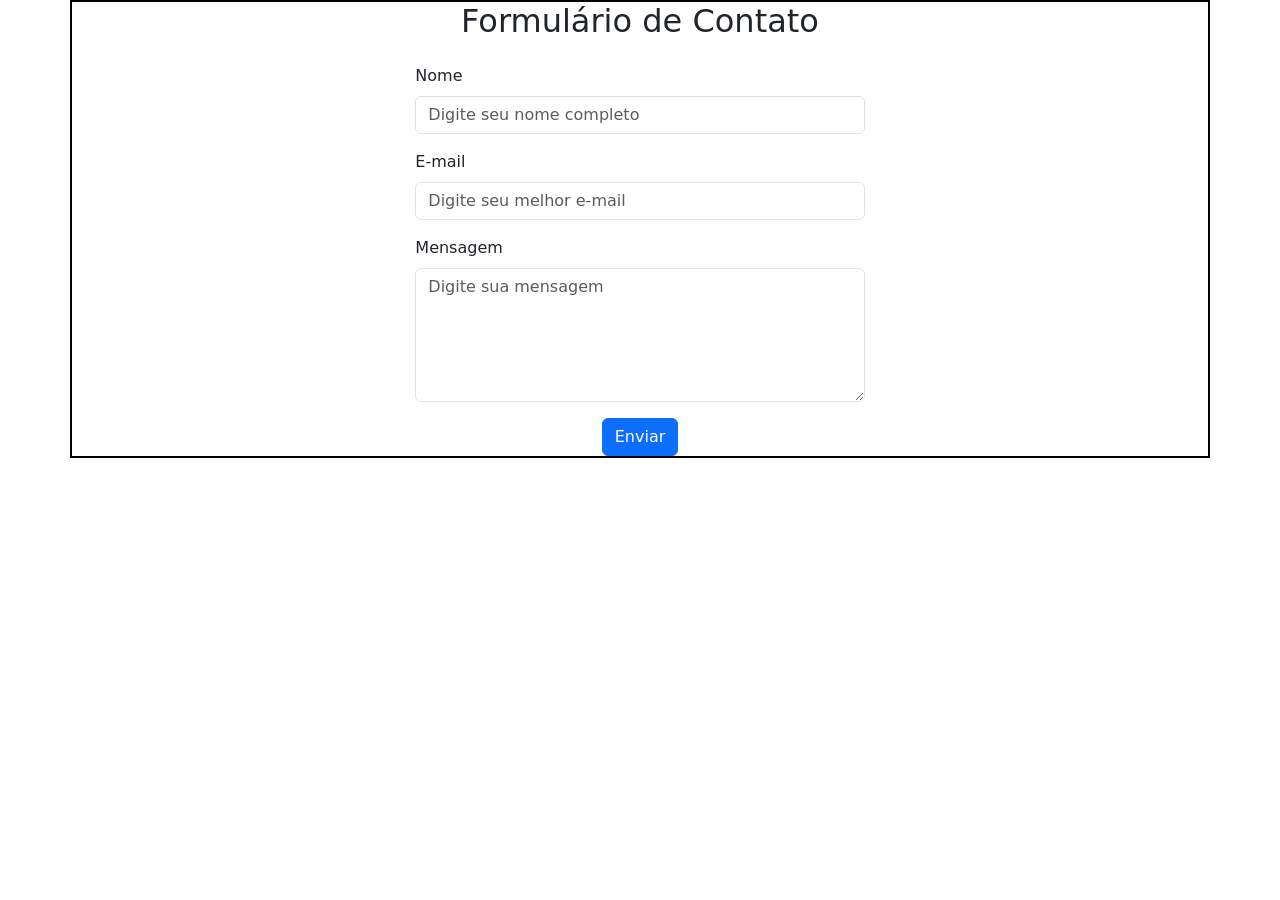
<file: bootstrap/formulario bootstrap/index.html>
<!DOCTYPE html>
<html>
  <head>
    <title>Formulário Bootstrap</title>
    <meta charset="utf-8">
    <meta name="viewport" content="width=device-width, initial-scale=1">
    <link rel="stylesheet" href="https://cdnjs.cloudflare.com/ajax/libs/bootstrap/5.0.2/css/bootstrap.min.css">
  </head>
  <body>
    <div class="container" style="border:2px solid black;">
      <div class="row justify-content-center">
        <div class="col-md-5">

          <h2 class="text-center mb-4">Formulário de Contato</h2>

          <form>
            <div class="mb-3">
              <label for="nome" class="form-label">Nome</label>
              <input type="text" class="form-control" id="nome" name="nome" placeholder="Digite seu nome completo">
            </div>
            <div class="mb-3">
              <label for="email" class="form-label">E-mail</label>
              <input type="email" class="form-control" id="email" name="email" placeholder="Digite seu melhor e-mail">
            </div>
            <div class="mb-3">
              <label for="mensagem" class="form-label">Mensagem</label>
              <textarea class="form-control" id="mensagem" name="mensagem" rows="5" placeholder="Digite sua mensagem"></textarea>
            </div>
            <div class="text-center">
              <button type="submit" class="btn btn-primary">Enviar</button>
            </div>
          </form>

        </div>
      </div>
    </div>
    <script src="https://cdnjs.cloudflare.com/ajax/libs/bootstrap/5.0.2/js/bootstrap.min.js"></script>
  </body>
</html>
</file>
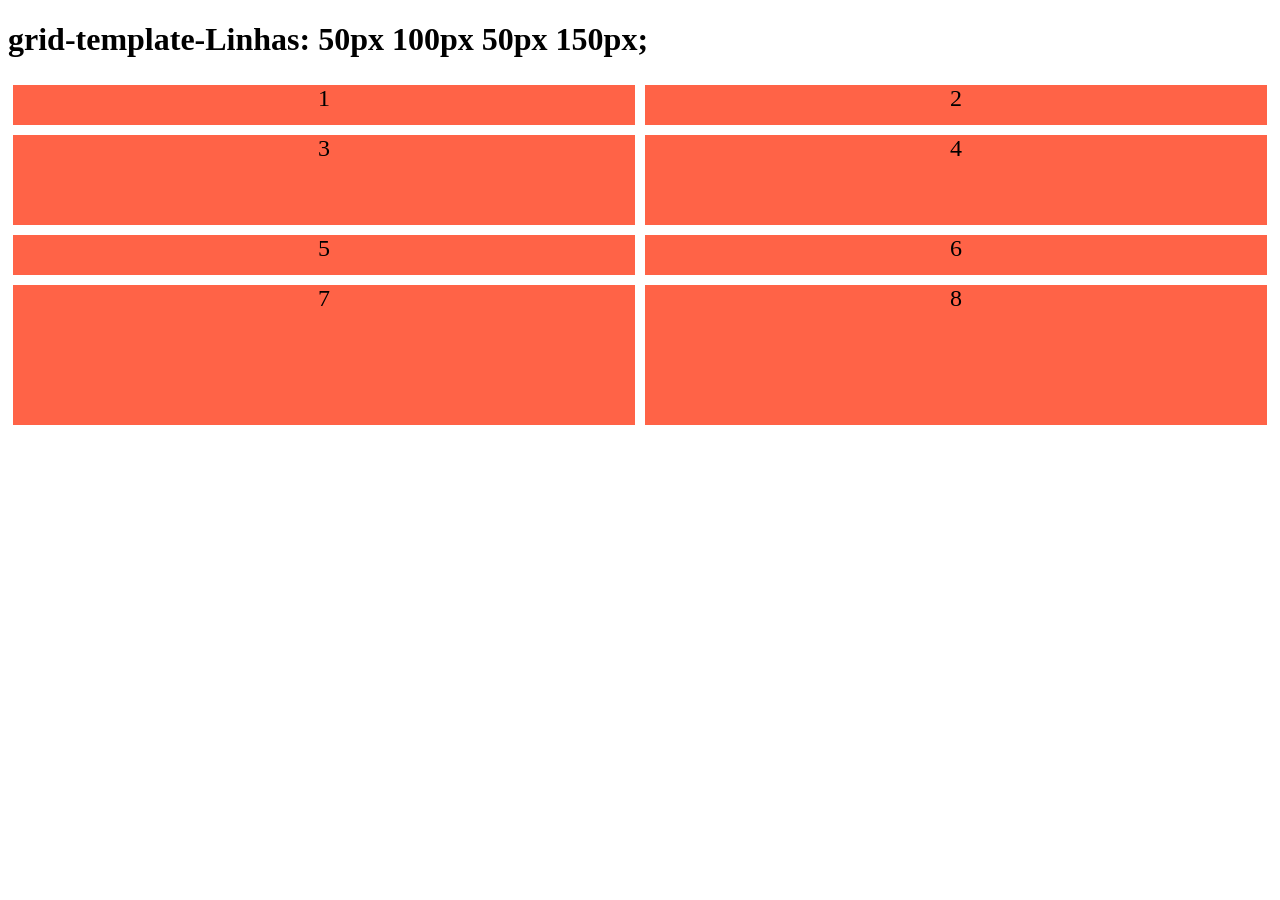
<file: grid.html>
<!DOCTYPE html>
<html lang="en">
<head>
    <meta charset="UTF-8">
    <meta http-equiv="X-UA-Compatible" content="IE=edge">
    <meta name="viewport" content="width=device-width, initial-scale=1.0">
    <title>Teste</title>
    <link rel="stylesheet" href="grid.css">
</head>
<body>

    <div>
        <h1>grid-template-Linhas: 50px 100px 50px 150px;</h1>
        <section class="grid-coluna grid-linha">
            <div class="item">1</div>
            <div class="item">2</div>
            <div class="item">3</div>
            <div class="item">4</div>
            <div class="item">5</div>
            <div class="item">6</div>
            <div class="item">7</div>
            <div class="item">8</div>
        </section>
      </div>
    
</body>
</html>
</file>
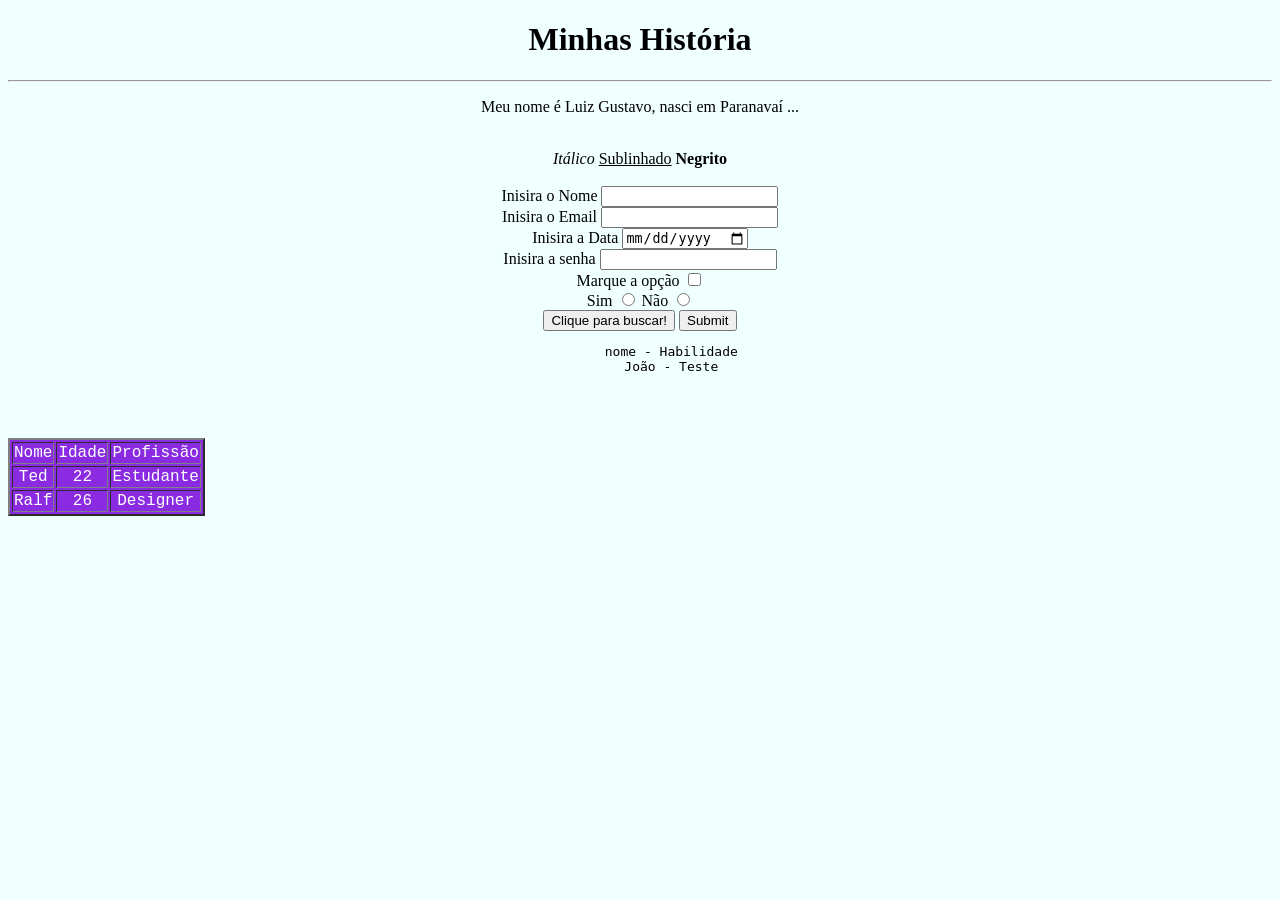
<file: sobre.html>
<!DOCTYPE html>
<html lang="pt-br">
<head>
    <meta charset="UTF-8">
    <meta http-equiv="X-UA-Compatible" content="IE=edge">
    <meta name="viewport" content="width=device-width, initial-scale=1.0">
    <title> Sobre </title>
    <link rel="stylesheet" href="estilo.css">
</head>
<body>
    <!-- Texto Grande -->
    <h1> Minhas História </h1>
    <!-- Tracado -->
    <hr>
    <p> Meu nome é Luiz Gustavo, nasci em Paranavaí ... </p>
    <br>
    <i>Itálico</i>
    <u>Sublinhado</u>
    <b>Negrito</b>

    <br><br>

    <label>Inisira o Nome </label>
    <input type=”text”>
    <br>
    <label>Inisira o Email </label>
    <input type=”email”>
    <br>
    <label>Inisira a Data </label>
    <input type="date">
    <br>
    <label>Inisira  a senha</label>
    <input type="password">
    <br>
    <label>Marque a opção</label>
    <input type="checkbox">
    <br>
    <label>Sim</label>
    <input type="radio" >
    <label>Não</label>
    <input type="radio" >
    <br>
    <button style="">Clique para buscar!</button>
    <input type="submit" >

    <pre>
        nome - Habilidade
        João - Teste
    </pre>

    <br><br>

    <table border="2" class="tabela">
        <tr>
            <td>Nome</td>
            <td>Idade</td>
            <td>Profissão</td>
        </tr>
        <tr>
            <td>Ted</td>
            <td>22</td>
            <td>Estudante</td>
        </tr>
        <tr>
            <td>Ralf</td>
            <td>26</td>
            <td>Designer</td>
        </tr>
    </table>

</body>
</html>
</file>
<file: grid.css>
.grid-coluna {
	display: grid;
	grid-template-columns: 1fr 1fr ;
}

.grid-linha {
	grid-template-rows: 50px 100px 50px 150px;
}

.item {
	margin: 5px;
	background: tomato;
	text-align: center;
	font-size: 1.5em;
}
</file>
<file: estilo.css>
.foto {
    width:200px;
    border: 5px solid blue;
    border-radius: 100%;
}

body {
    background-color: azure;
    text-align: center;
}

ul {
    list-style: none;
}

/* Abaixo é a estilização do menu */

.menu {
    background-color: black;
    border-radius: 15px;
}

.menu ul li {
    display: inline;
}

.menu ul li a {
    color: white;
    padding: 20px;
    display: inline-block;
    text-decoration: none;
}

.menu ul li a:hover {
    background-color: blue;
    font-size: 20px;
    transition-duration: 5s;
}

.tabela{
    text-align: center;
    background-color: blueviolet;
    font-family: 'Courier New', Courier, monospace;
    color: white;
    
}


.tabela tr td:hover {
    font-size: 20px;
    color:aqua;
}
</file>
